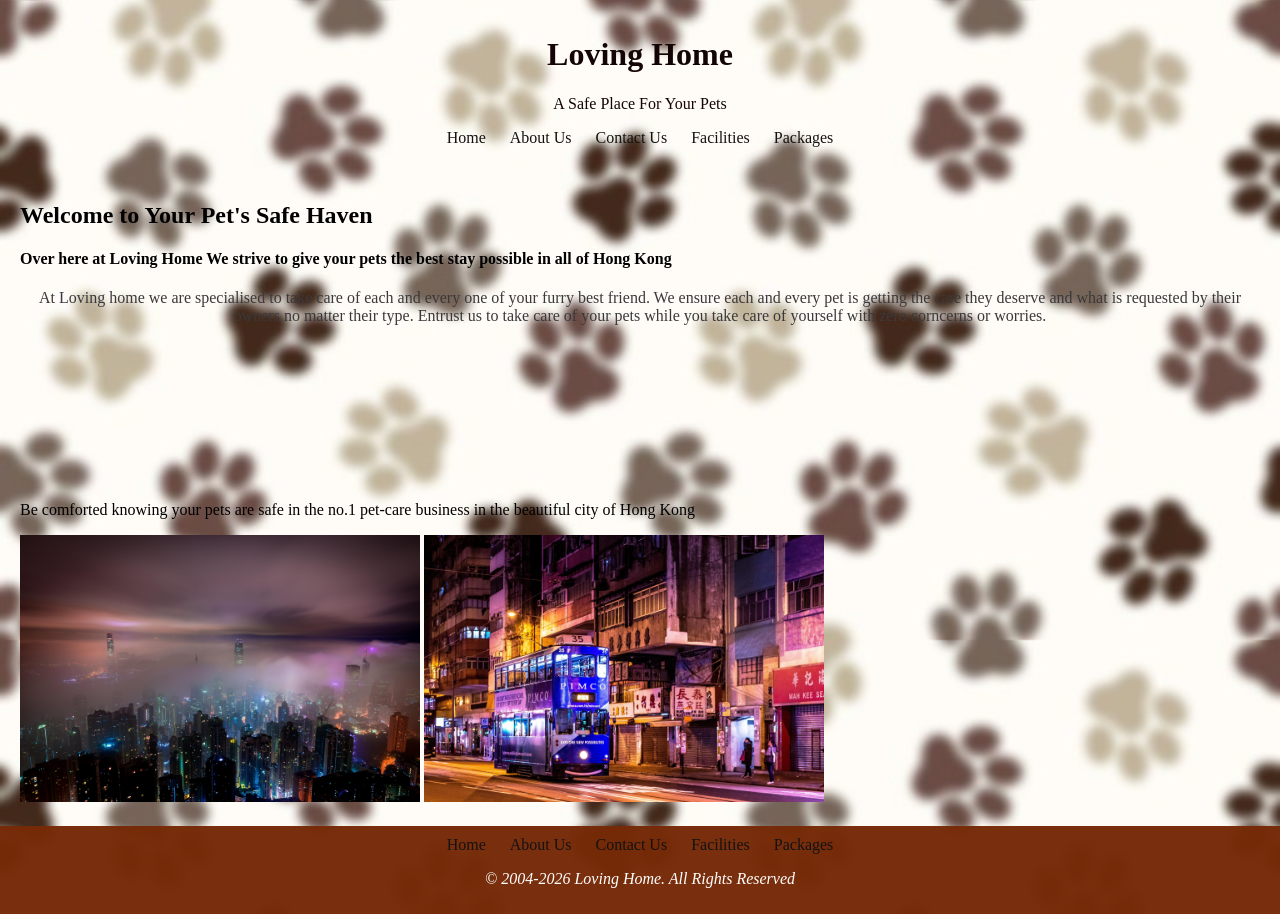
<file: index.html>
<!DOCTYPE html>
<html>
<head>
<title>Loving Home</title>
<link rel="stylesheet" href="styles/style.css">
</head>

<body>

    <header>
     <h1>Loving Home</h1>   
<p>A Safe Place For Your Pets</p>
    <nav>
<a href="index.html">Home</a>
<a href="about.html">About Us</a>
<a href="contact.html">Contact Us</a>
<a href="advice.html">Facilities</a>
<a href="services.html">Packages</a>
    </nav>
    </header>

<main>

<h2>Welcome to Your Pet's Safe Haven</h2>
<p><h4> Over here at Loving Home We strive to give your pets the best stay possible in all of Hong Kong</h4></p>
<div class="index">
    <p>At Loving home we are specialised to take care of each and every one of your furry best friend. We ensure each and every pet is getting the care they deserve and what is requested by their owners no matter their type.
     Entrust us to take care of your pets while you take care of yourself with zero corncerns or worries.   
    </p></div>

<video width="280" autoplay>
  <source src="video/dog vid.mp4" type="video/mp4">
  <source src="video/dog vid.mp4" type="video/ogg">
  Your browser does not support HTML video.
</video>

<p> Be comforted knowing your pets are safe in the no.1 pet-care business in the beautiful city of Hong Kong</p>
<!-- ADD IMAGE HERE -->
<img src="image/hong kong.jpg" alt="Loving Home" width="400">
<!-- ADD IMAGE HERE -->
<img src="image/hong.jpg" alt="Loving Home" width="400">

</main>

<footer>

    <nav>
<a href="index.html">Home</a>
<a href="about.html">About Us</a>
<a href="contact.html">Contact Us</a>
<a href="advice.html">Facilities</a>
<a href="services.html">Packages</a>
    </nav>

    <p><i>© 2004-2026 Loving Home. All Rights Reserved</i> </p>    


</footer>

<script src="java/script.js"></script>

</body>
</html>
</file>
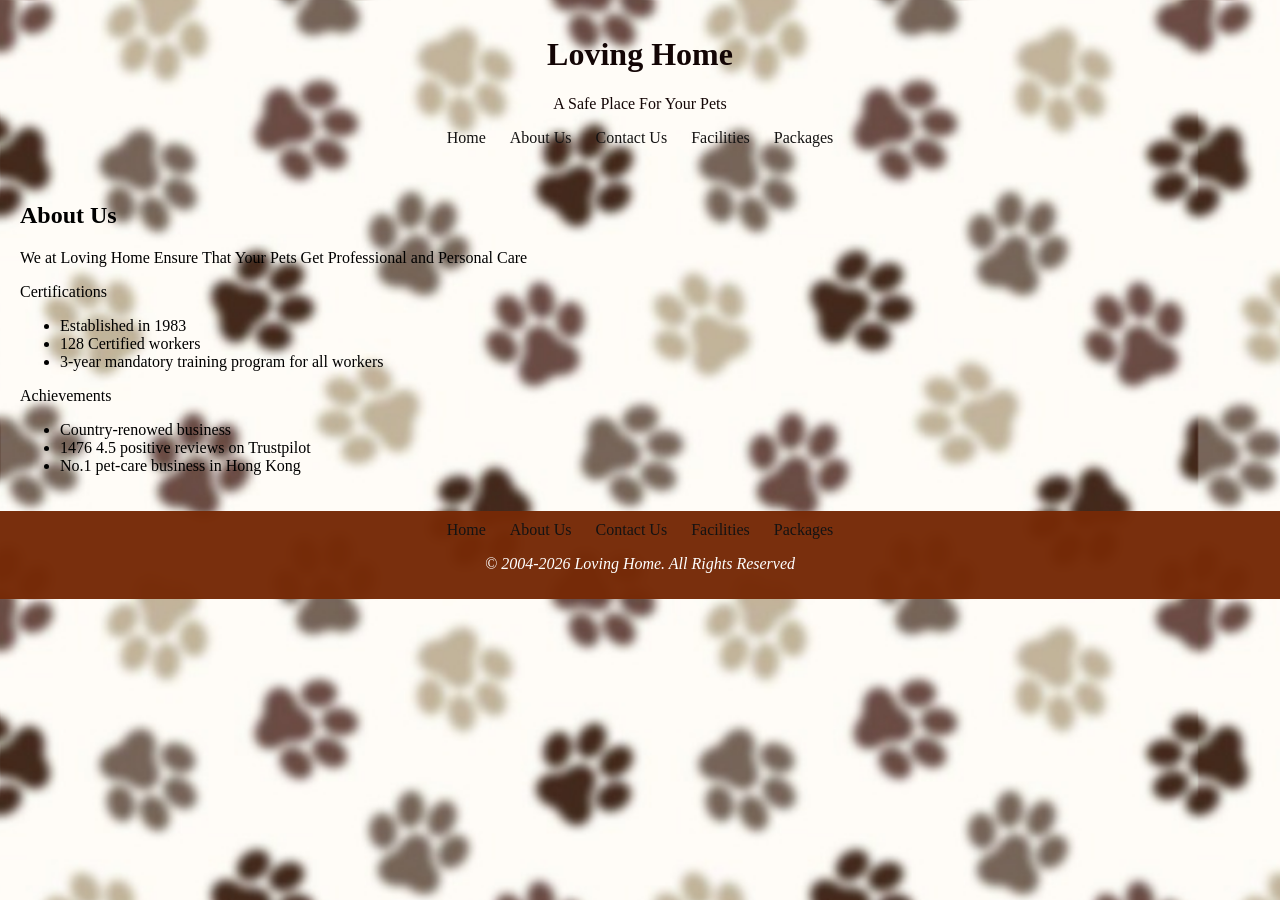
<file: about.html>
<!DOCTYPE html>
<html>
<head>
<title>About Us</title>
<link rel="stylesheet" href="styles/style.css">
</head>

<body>

    <header>
     <h1>Loving Home</h1>   
    <p>A Safe Place For Your Pets</p>

    <nav>
<a href="index.html">Home</a>
<a href="about.html">About Us</a>
<a href="contact.html">Contact Us</a>
<a href="advice.html">Facilities</a>
<a href="services.html">Packages</a>
    </nav>
    </header>

<main>
<h2>About Us </h2>
<p>We at Loving Home Ensure That Your Pets Get Professional and Personal Care</p>

<p>Certifications</p>
<ul>
<li>Established in 1983</li>
<li>128 Certified workers</li>
<li>3-year mandatory training program for all workers</li>
</ul>

<p>Achievements</p>
<ul>
<li>Country-renowed business</li>
<li>1476 4.5 positive reviews on Trustpilot</li>
<li>No.1 pet-care business in Hong Kong</li>
</ul>

</main>

<footer>

 <nav>
<a href="index.html">Home</a>
<a href="about.html">About Us</a>
<a href="contact.html">Contact Us</a>
<a href="advice.html">Facilities</a>
<a href="services.html">Packages</a>
    </nav>
    <p><i>© 2004-2026 Loving Home. All Rights Reserved</i></p>    
</footer>

</body>
</html>
</file>
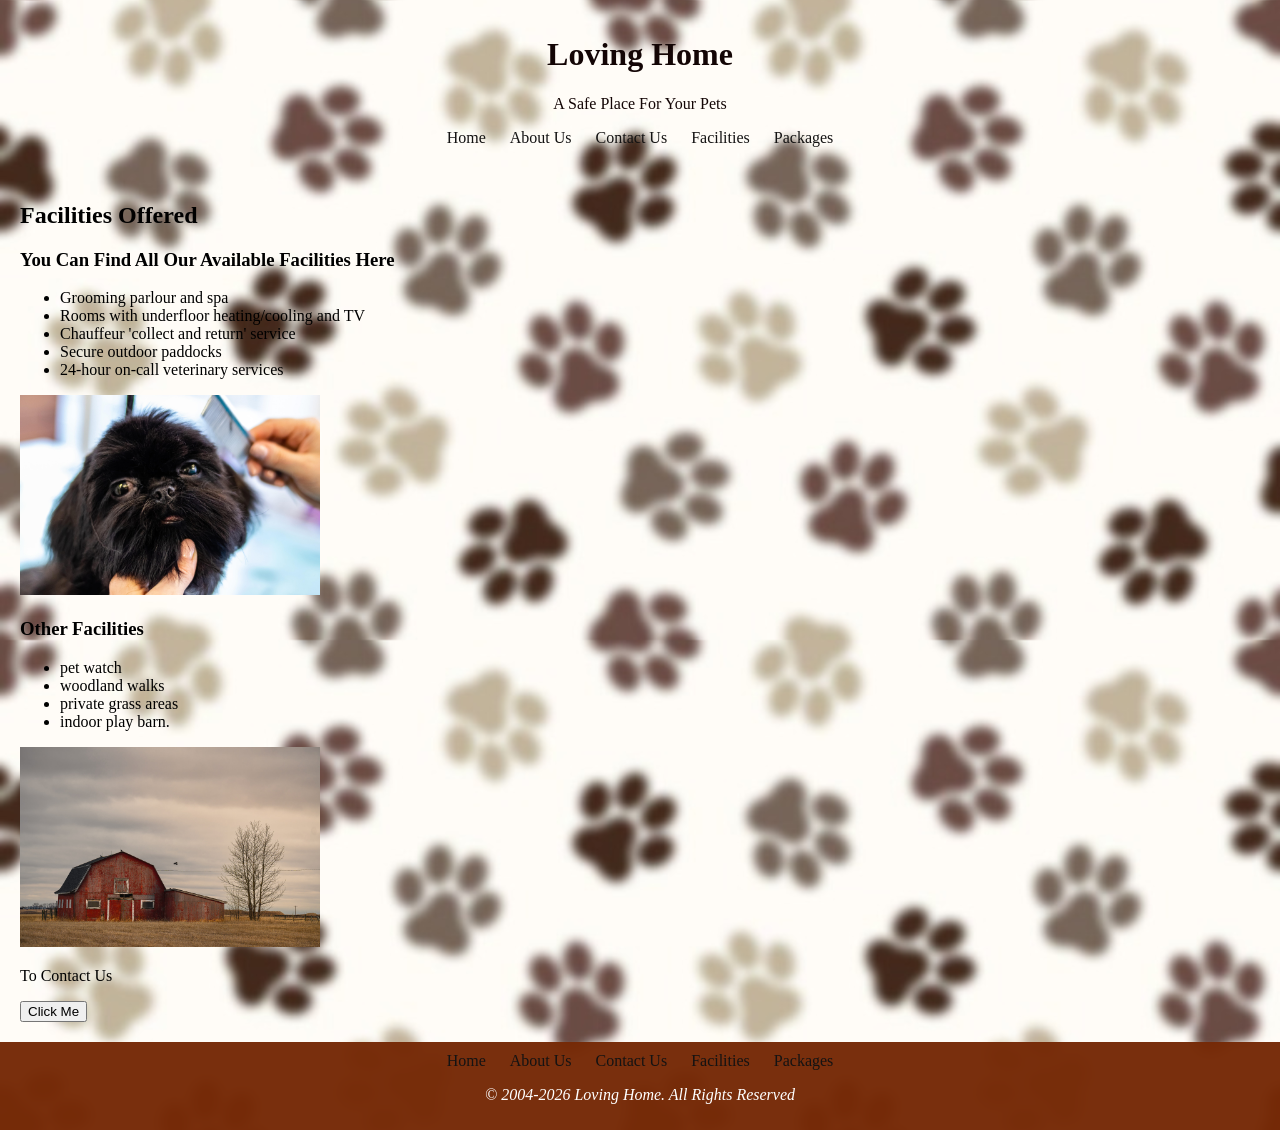
<file: advice.html>
<!DOCTYPE html>
<html>
<head>
<title>Facilities</title>
<link rel="stylesheet" href="styles/style.css">
</head>

</head>
<body>

    <header>
     <h1>Loving Home</h1>   
    <p>A Safe Place For Your Pets</p>

    <nav>
<a href="index.html">Home</a>
<a href="about.html">About Us</a>
<a href="contact.html">Contact Us</a>
<a href="advice.html">Facilities</a>
<a href="services.html">Packages</a>
    </nav>
    </header>    

<main>

<h2>Facilities Offered</h2>
<p><h3>You Can Find All Our Available Facilities Here</h3></p>

<ul>
<li>Grooming parlour and spa</li>
<li>Rooms with underfloor heating/cooling and TV</li>
<li>Chauffeur 'collect and return' service</li>
<li>Secure outdoor paddocks</li>
<li>24-hour on-call veterinary services</li>    
</ul>

<!-- ADD IMAGE HERE -->
<img src="image/groom.jpg" alt="Loving Home" width="300">

<h3>Other Facilities</h3>

<ul>
<li>pet watch</li>
<li>woodland walks</li>
<li>private grass areas</li>
<li>indoor play barn.</li>
</ul>

<!-- ADD IMAGE HERE -->
<img src="image/barn.jpg" alt="Loving Home" width="300">

<p>To Contact Us</p>
<button onclick="showMessage()">Click Me</button>


</main>    
<footer>

 <nav>
<a href="index.html">Home</a>
<a href="about.html">About Us</a>
<a href="contact.html">Contact Us</a>
<a href="advice.html">Facilities</a>
<a href="services.html">Packages</a>
    </nav>
    <p><i>© 2004-2026 Loving Home. All Rights Reserved</i></p>    
</footer>

<script src="java/script.js"></script>

</body>
</html>
</file>
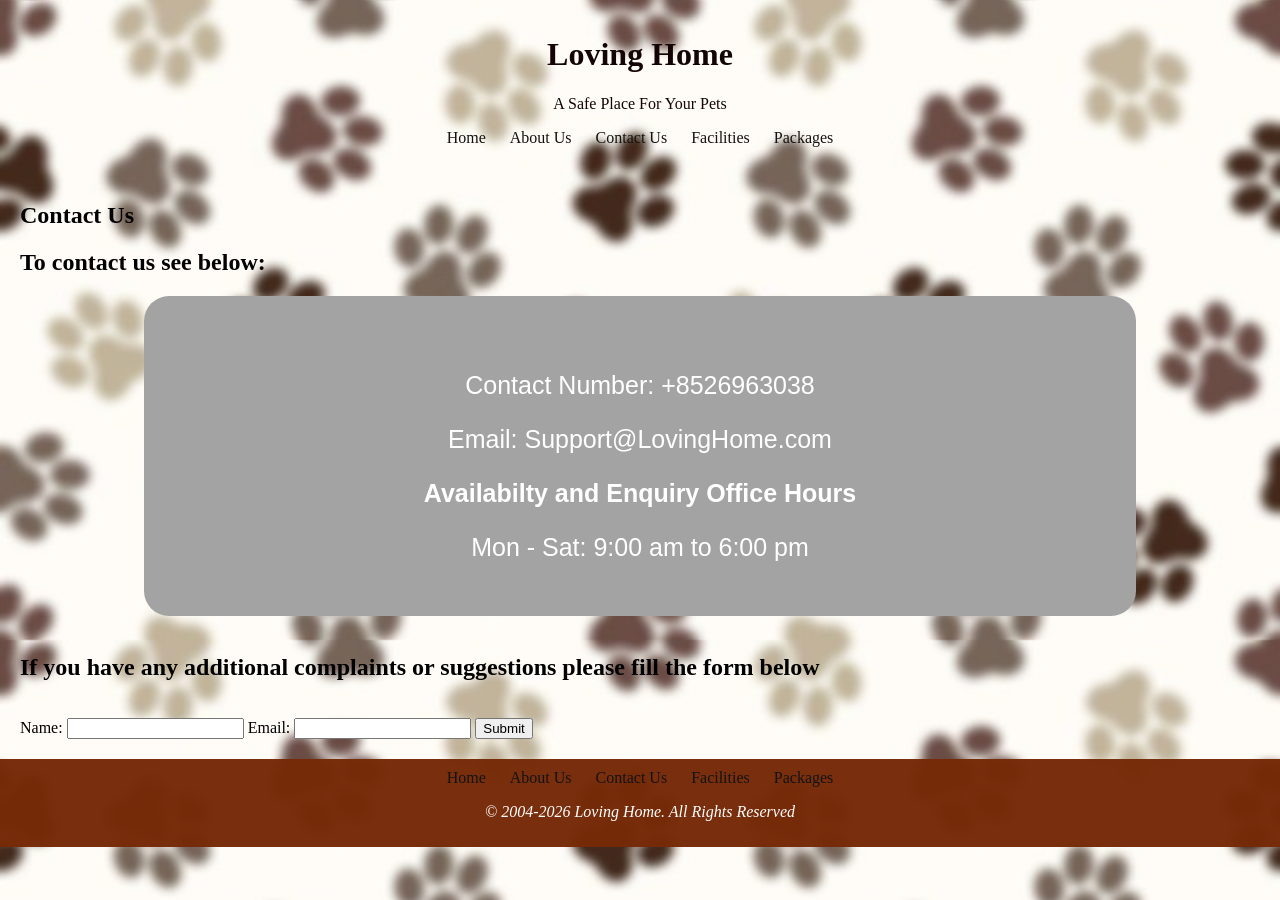
<file: contact.html>
<!DOCTYPE html>
<html>
<head>
<title>Contact Us</title>
<link rel="stylesheet" href="styles/style.css">
</head>

<body>

<header>
<h1>Loving Home</h1>
<p>A Safe Place For Your Pets</p>

<nav>
<a href="index.html">Home</a>
<a href="about.html">About Us</a>
<a href="contact.html">Contact Us</a>
<a href="advice.html">Facilities</a>
<a href="services.html">Packages</a>
</nav>
</header>

<main>
<h2>Contact Us</h2>   

<P><h2>To contact us see below:<br></h2></P>

<div class="contact">

    <p>Contact Number:  +8526963038</p>

<p>Email: Support@LovingHome.com</p>

<p><b> Availabilty and Enquiry Office Hours</b></p>

    <p>Mon - Sat:
9:00 am to 6:00 pm</p>


</div>

<br>

<p><h2>If you have any additional complaints or suggestions please fill the form below</h2></p><br>

<form onsubmit="return validateForm()">

<label>Name:</label>
<input type="text" id="name">

<label>Email:</label>
<input type="email" id="email">

<button type="submit">Submit</button>

</form>

<script src="java/script.js"></script>
</main>


</body>
<footer>

 <nav>
<a href="index.html">Home</a>
<a href="about.html">About Us</a>
<a href="contact.html">Contact Us</a>
<a href="advice.html">Facilities</a>
<a href="services.html">Packages</a>
    </nav>
    <p><i>© 2004-2026 Loving Home. All Rights Reserved</i></p>
</footer>
</html>
</file>
<file: styles/style.css>
body {
    font-family: Georgia;
    margin: 0;
    background-color: white;
    background-image:url("../image/newchien.jpg");
    background-size: contain;
    background-position:auto;
    height: auto;
    
    
}

header {
    
    color: rgb(19, 5, 5);
    text-align: center;
    padding: 15px;
}

nav a {
    color: rgb(20, 19, 19);
    margin: 10px;
    text-decoration: none;
}

a:hover {
color: rgb(78, 43, 3);
}

main {
    padding: 20px;
}


.contact{
    background-color: rgb(164, 163, 163);
    border-radius: 25px;
    height:270px;
    text-align: center;
    color: rgb(255, 255, 255);
    font-family: 'Trebuchet MS', 'Lucida Sans Unicode', 'Lucida Grande', 'Lucida Sans', Arial, sans-serif;
    font-size: 25px;
    padding-top: 50px;
    width: 80%;
    margin-left:10%;

}

footer {
    background-color: rgba(118, 42, 7, 0.973);
    color: white;
    text-align: center;
    padding: 10px;
}

@media (max-width: 768px) {
    nav {
        display: block;
    }
}

.index{
font-family: Cambria, Cochin, Georgia, Times, 'Times New Roman', serif;
color: rgb(58, 57, 59);
text-align: center;


}
</file>
